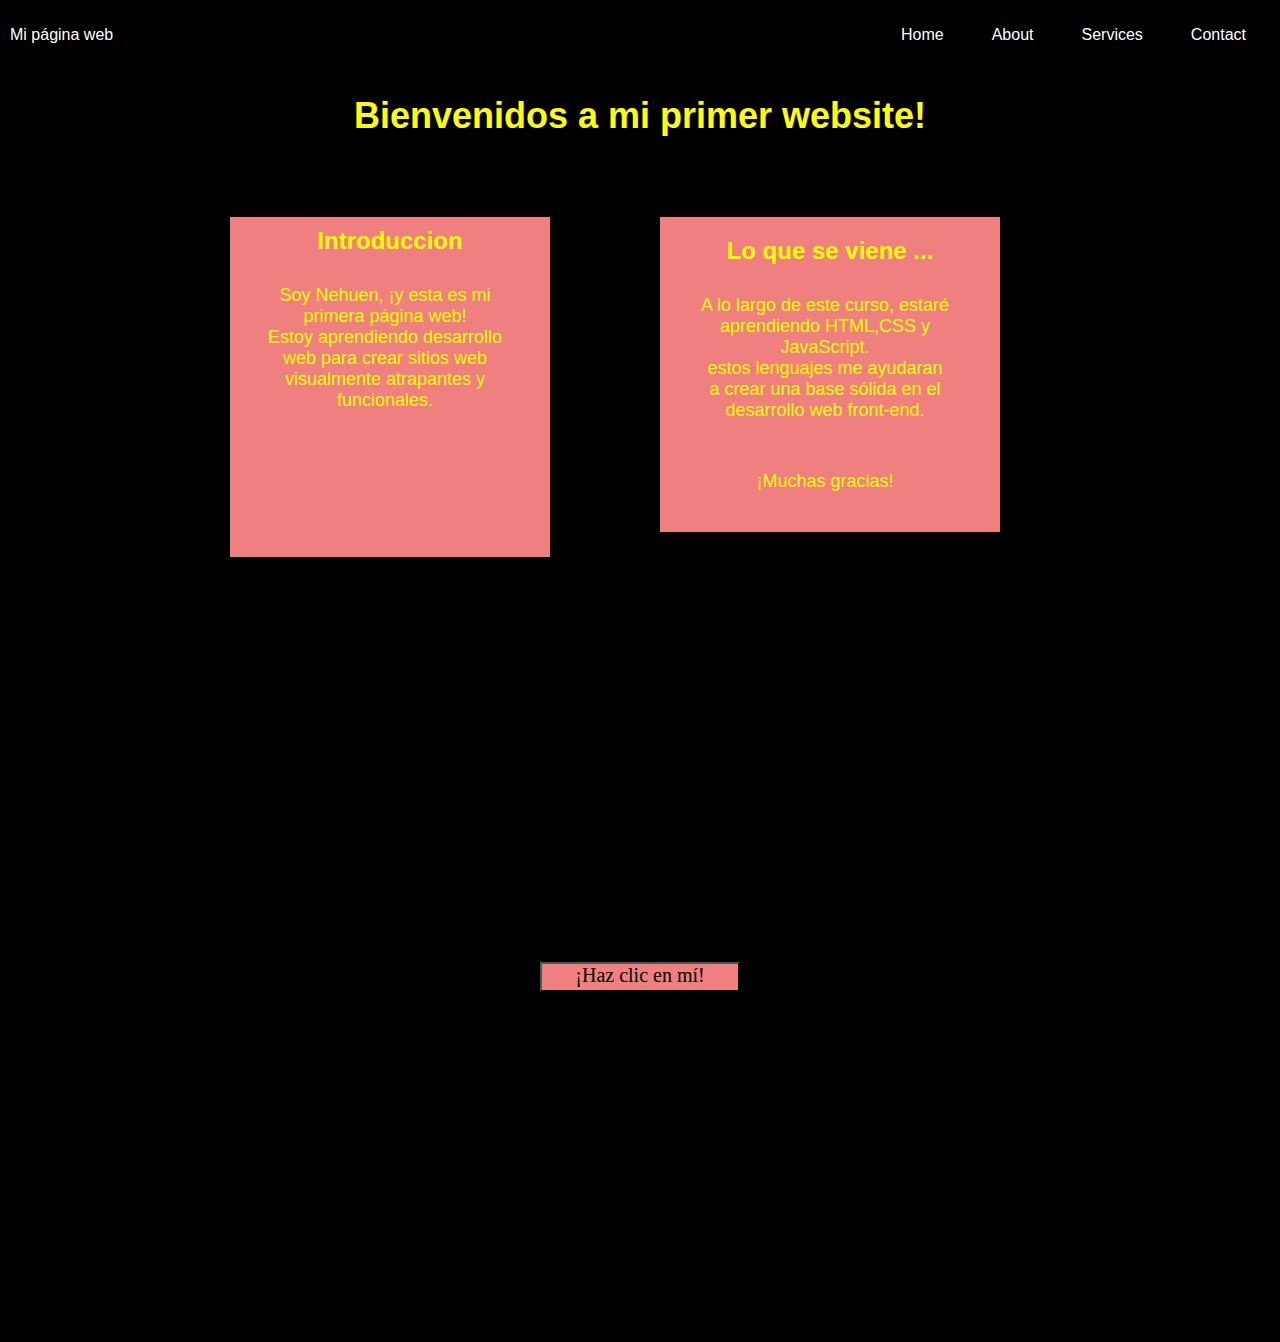
<file: index.html>
<!DOCTYPE html>
<html lang="es">
    <head>
        <meta charset="utf-8"  />
        <meta name="viewport" content="width=device-width, initial-scale=1">
        <link rel="stylesheet" type="text/css" href="styles.css">
        <title>Mi Primera pagina</title>
    </head>
    <body>
        <div class="container-nav">
            <nav class="navbar" role="navigation">
              <a href="index.html" class="brand">Mi página web</a>
              <ul class="nav-links">
                <li><a href="index.html">Home</a></li>
                <li><a href="about.html">About</a></li>
                <li><a href="services.html">Services</a></li>
                <li><a href="contact.html">Contact</a></li>
              </ul>
            </nav>
            <div class="boton">
            <button class="button-menu-toggle">Menu</button>
           </div>
           </div>
        <header><h1>Bienvenidos a mi primer website!</h1></header>

        <main>

            <section class="cont">
            <div class="box">
                <h2 class="tit">Introduccion</h2>
            <p>Soy Nehuen, ¡y esta es mi primera página web!<br>
             Estoy aprendiendo desarrollo web para crear sitios web visualmente atrapantes y funcionales.<p>
            </section>
            <section>
                <div class="box1">
            <h2 class="tit">Lo que se viene ...</h2>
            <div class="text">
            <p>A lo largo de este curso, estaré aprendiendo HTML,CSS y JavaScript. <br>estos lenguajes me ayudaran a crear una base sólida en el desarrollo web front-end.<br>
             <p>¡Muchas gracias!</p>
                   </div>
                 </div>
                 <iframe width="500" height="300" class="video" src="https://www.youtube.com/embed/qWcwFMAqpME" title="YouTube video player" frameborder="0" allow="accelerometer; autoplay; clipboard-write; encrypted-media; gyroscope; picture-in-picture; web-share" allowfullscreen></iframe>
           </section>
        </main>
    </div>
    <footer>
    <div class="push"><button onClick="showAlert()" aria-label="Haz clic en mí" class="button">¡Haz clic en mí!</button></div>
    </footer>
      <script src="script.js"></script>
    </body>
</html>
</file>
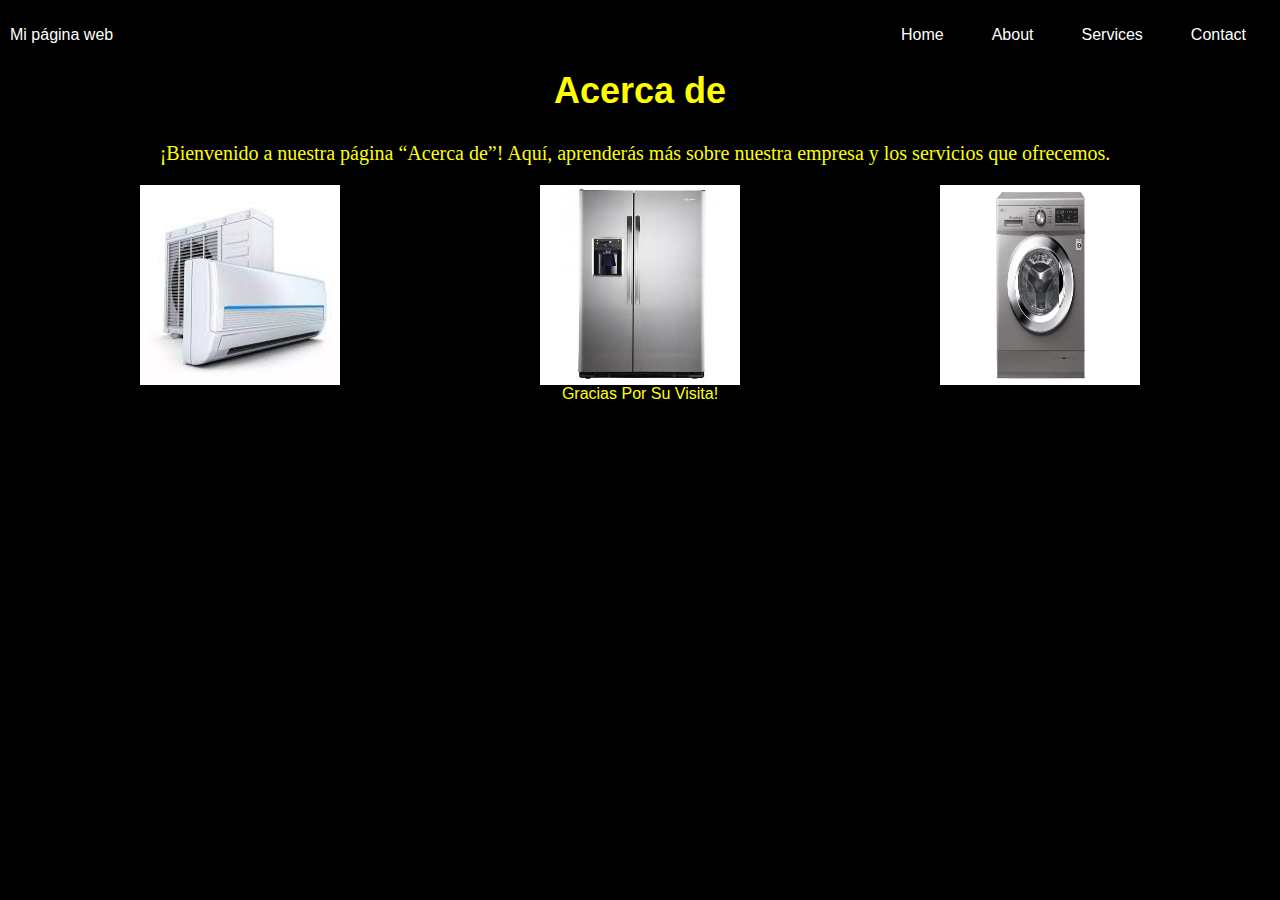
<file: about.html>
<!DOCTYPE html>
<html lang="es">
    <head>
        <meta charset="utf-8"  />
        <meta name="viewport" content="width=device-width, initial-scale=1">
        <link rel="stylesheet" type="text/css" href="styles.css">
        <title>Mi Primera pagina</title>
    </head>
    <body>
        <div class="container-nav">
            <nav class="navbar">
                <a href="index.html" class="brand">Mi página web</a>
                <ul class="nav-links">
                  <li><a href="index.html">Home</a></li>
                  <li><a href="about.html">About</a></li>
                  <li><a href="services.html">Services</a></li>
                  <li><a href="contact.html">Contact</a></li>
                </ul>
              </nav>
            <button class="button-menu-toggle">Menu</button>
          </div>

        <main>

            <section class="cont1">
                <h1>Acerca de</h1>
                <p class="about">¡Bienvenido a nuestra página “Acerca de”! Aquí, aprenderás más sobre nuestra empresa y los servicios que ofrecemos.</p>
            <div class="imagen">
                <img class="imagen1" src="aire.jpg" alt="arreglo y carga de gas">
                <img class="imagen2" src="heladera.jpg" alt="arreglo de heladeras">
                <img class="imagen3" src="lavaropas.jpg" alt="arreglo de lavaropas">
            </div>
            <div>Gracias Por Su Visita!</div>
           </section>
        </main>
    </div>

      <script src="script.js"></script>
    </body>
</html>
</file>
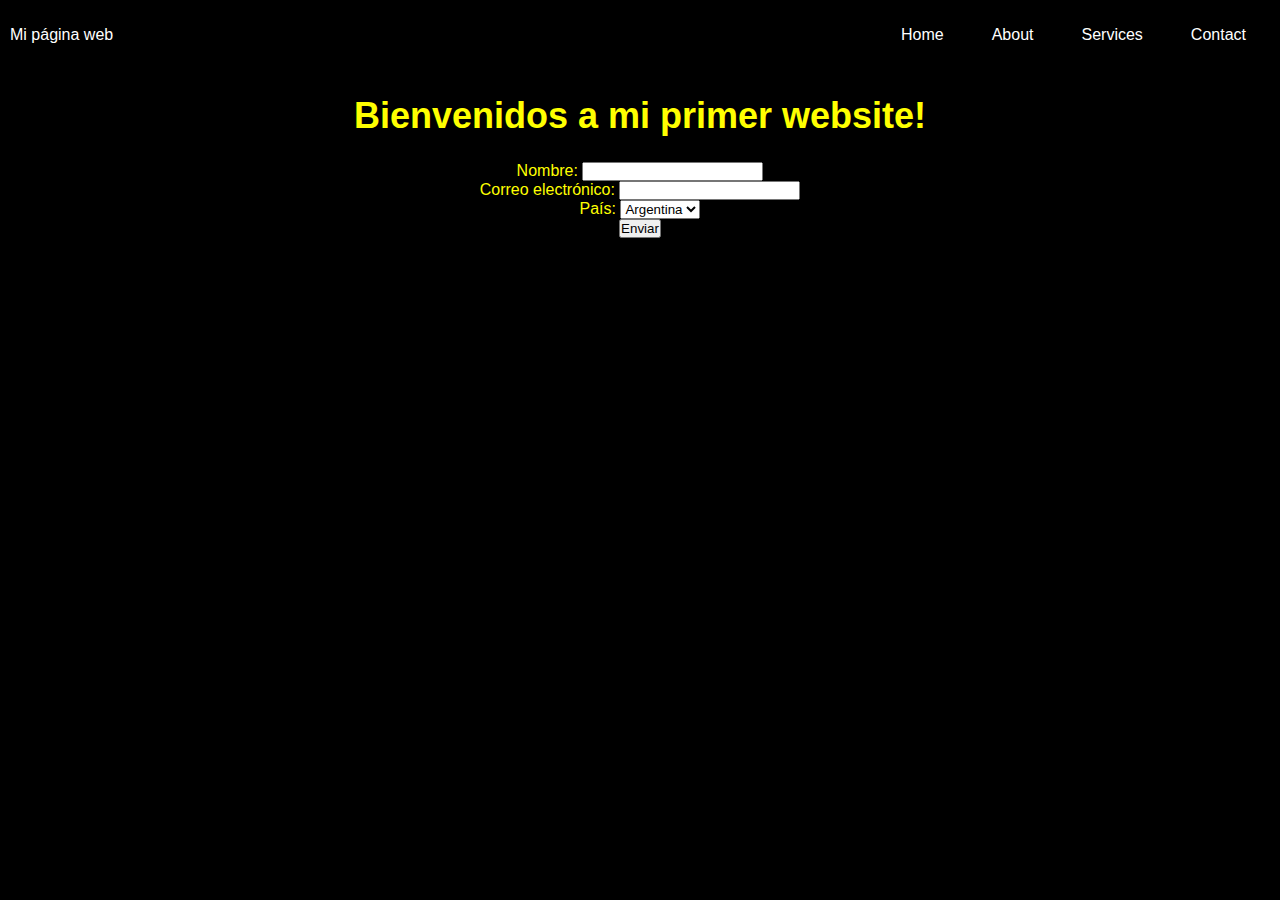
<file: contact.html>
<!DOCTYPE html>
<html lang="es">
    <head>
        <meta charset="utf-8"  />
        <meta name="viewport" content="width=device-width, initial-scale=1">
        <link rel="stylesheet" type="text/css" href="styles.css">
        <title>Mi Primera pagina</title>
    </head>
    <body>
        <div class="container-nav">
            <nav class="navbar">
                <a href="index.html" class="brand">Mi página web</a>
                <ul class="nav-links">
                  <li><a href="index.html">Home</a></li>
                  <li><a href="about.html">About</a></li>
                  <li><a href="services.html">Services</a></li>
                  <li><a href="contact.html">Contact</a></li>
                </ul>
              </nav>
            <button class="button-menu-toggle">Menu</button>
          </div>
        <header><h1>Bienvenidos a mi primer website!</h1></header>
        <form id="myForm">
            <label for="nombre">Nombre:</label>
          <input type="text" id="nombre" name="nombre"> <br>
          <label for="email">Correo electrónico:</label>
          <input type="email" id="email" name="email" required> <br>
          <label for="pais">País:</label>
          <select id="pais" name="pais">
            <option value="Argentina">Argentina</option>
            <option value="Chile">chile</option>
            <option value="Mexico">México</option>
            <option value="Peru">Peru</option>
          </select><br>
          <button type="submit">Enviar</button>
          </form>
        <main>

            <section class="cont">

           </section>
        </main>
    </div>

      <script src="script.js"></script>
    </body>
</html>
</file>
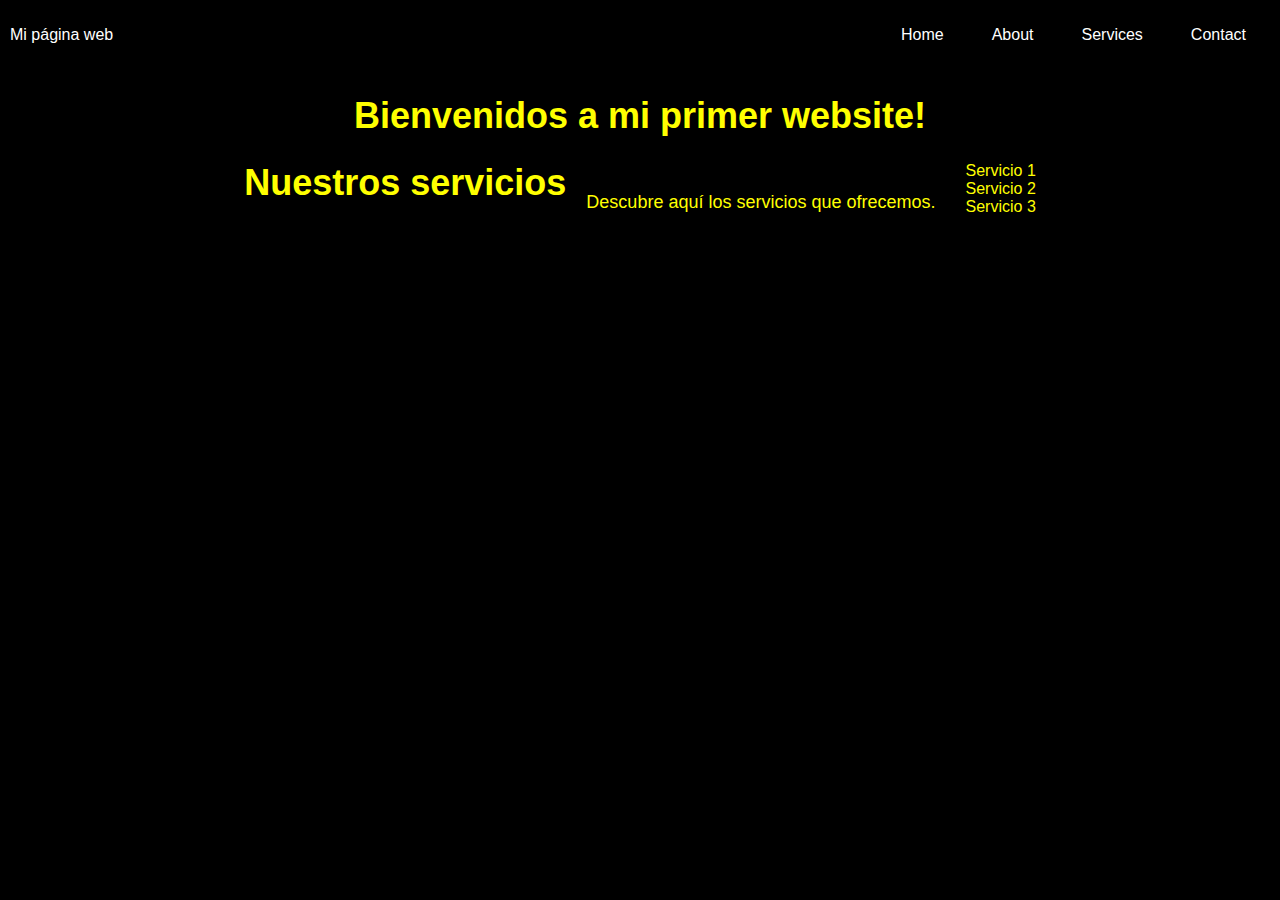
<file: services.html>
<!DOCTYPE html>
<html lang="es">
    <head>
        <meta charset="utf-8"  />
        <meta name="viewport" content="width=device-width, initial-scale=1">
        <link rel="stylesheet" type="text/css" href="styles.css">
        <title>Mi Primera pagina</title>
    </head>
    <body>
        <div class="container-nav">
            <nav class="navbar">
                <a href="index.html" class="brand">Mi página web</a>
                <ul class="nav-links">
                  <li><a href="index.html">Home</a></li>
                  <li><a href="about.html">About</a></li>
                  <li><a href="services.html">Services</a></li>
                  <li><a href="contact.html">Contact</a></li>
                </ul>
              </nav>
            <button class="button-menu-toggle">Menu</button>
          </div>
        <header><h1>Bienvenidos a mi primer website!</h1></header>

        <main>

            <section class="cont">
                <h1>Nuestros servicios</h1>
                <p>Descubre aquí los servicios que ofrecemos.</p>
                <ul>
                  <li>Servicio 1</li>
                  <li>Servicio 2</li>
                  <li>Servicio 3</li>
                </ul>
           </section>
        </main>
    </div>

      <script src="script.js"></script>
    </body>
</html>
</file>
<file: styles.css>
*{
  padding: 0;
  margin: 0;
}
header{
  padding: 25px;
}
main {
  /* max-width: 90%; */
  display: flex;
  justify-content: center;
  height: 450px;
  max-height: 10000px;
}
.cont{
  display:flex;
  
}
.box {
  /* display: flex; */
  justify-content: right;
  background-color: lightcoral;
  width: 300px;
  /* height: 185px; */
  padding: 20px;
  border: 5px solid black;
  margin: 50px;
}

.box1 {
  background-color: lightcoral;
  width: 300px;
  /* height: 168px; */
  padding: 20px;
  border: 5px solid black;
  margin: 50px;
}

.box {
  padding: 10px 10px 10px 10px;
}

body {
  background-color: black;
  color: yellow;
  font-family: 'Gill Sans', 'Gill Sans MT', Calibri, 'Trebuchet MS', sans-serif;
  text-align: center;
}

h1 {
  font-family: 'Franklin Gothic Medium', 'Arial Narrow', Arial, sans-serif;
  font-size: 36px;
  text-align: center;
}

h2 {
  text-align: center;
  /* display: flex; */
  /* position: absolute; */

}

h3 {
  text-align: center;
}

p {
  font-family: 'Lucida Sans', 'Lucida Sans Regular', 'Lucida Grande', 'Lucida Sans Unicode', Geneva, Verdana, sans-serif;
  font-size: 18px;
  padding: 20px;
  margin: 10px 10px 0px 0px;
}

.texto {
  background-color: black;
  border-radius: 30px;
}
.boton{
  display:flex;
  position: relative;
}
.button{
  display:flex;
  justify-content: center;
  margin:auto;
  font-family:Cambria, Cochin, Georgia, Times, 'Times New Roman', serif;
  background-color:lightcoral;
  font-size: 20px;
  height: 30px;
  width: 200px;
  color:black;
}
.container-nav {
  display: flex;
  padding: 10px;
  height: 50px;
  background-color: black;
}


.navbar {
  display: flex;
  justify-content: space-between;
  width: 100%;
}


.brand {
  display: flex;
  align-items: center;
}


li>a {
  padding: 8px 24px;
}


li {
  list-style-type: none;
}


a {
  color: white;
  text-decoration:none;
}


.nav-links {
  display: flex;
  align-items: center;
}


.button-menu-toggle {
  display: none;
}

@media (max-width: 768px) {
  .column {
    flex: 100%;
  }


  .nav-links {
    display: none;
  }


  .button-menu-toggle {
    display: block;
    background-color: white;
    border:none;
    border-radius: 50px;
    padding: 0 24px;
    font-family: monospace;
    font-weight: bold;
    font-size: 20px;
  }
 
  .nav-links.nav-links-responsive {
    position: absolute;
    display: flex;
    background-color: rgba(20,20,20,0.95);
    width: 100%;
    height: 100%;
    top: 70px;
    left: 0;
    flex-direction: column;
    padding-top: 200px;
    align-items: center;
    gap:70px;
    font-size: 40px;


  }
}
.about{
  display: flex;
  flex-direction: top;
  justify-content: top;
  align-items: top;
  font-family: 'Times New Roman', Times, serif;
  font-size: 20px;
}
.imagen{
  display: flex;
  flex-direction: row;
  justify-content: space-between;
}
.imagen1{
  display: flex;
  justify-content: right;
  height: 200px;
  width: 200px;
}
.imagen2{
  display: flex;
  width: 200px;
  height: 200px;
}
.imagen3{
display: flex;
width: 200px;
height: 200px;
}
.cont1{
  display: flex;
  flex-direction: column;
}.video{
  display: flex;
  position: relative;
  right: 250px;
}
.footer{
  display: flex;
  height: 250px;
}
.push{
  margin: 350px;
}
</file>
